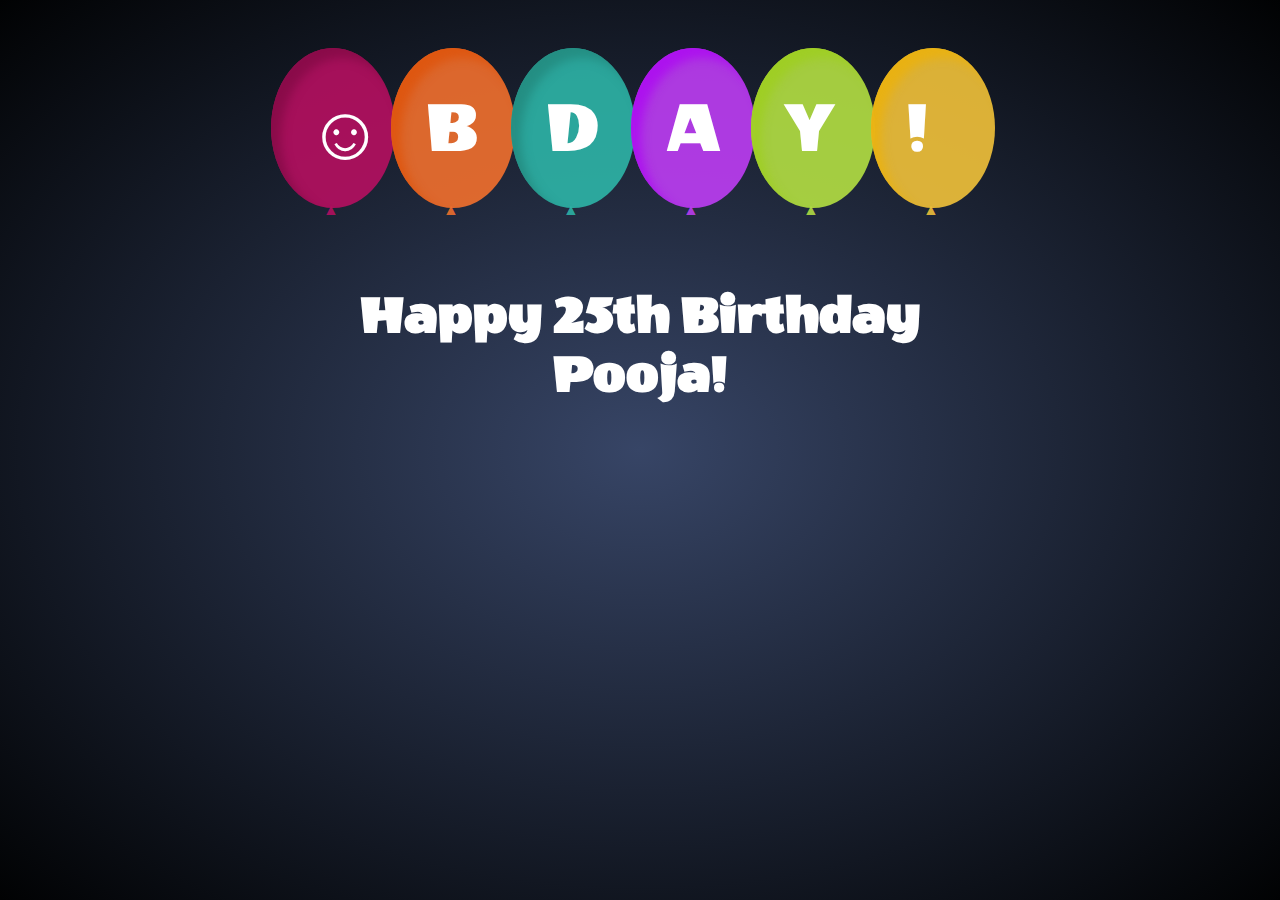
<file: bday.html>
<html __fvdsurfcanyoninserted="1" class=" clickberry-extension clickberry-extension-standalone clickberry-extension clickberry-extension-standalone clickberry-extension clickberry-extension-standalone"><head>
        <meta charset="UTF-8">
        <title>Happy Birthday</title>
        <style>
            /* If you can't see it just hit space in here*/
            body {
                font-family:'Wendy One', sans-serif;
            }
			
			body {
  background-image: -webkit-gradient(radial, 50% 50%, 0, 50% 50%, 100, color-stop(0%, #374566), color-stop(100%, #010203));
  background-image: -webkit-radial-gradient(#374566, #010203);
  background-image: -moz-radial-gradient(#374566, #010203);
  background-image: -o-radial-gradient(#374566, #010203);
  background-image: radial-gradient(#374566, #010203);
}
            span {
                text-transform: uppercase;
            }
            .container {
                width: 800px;
                height: 420px;
                padding: 10px;
                margin: 0 auto;
                position: relative;
            }
            .balloon {
                width: 738px;
                margin: 0 auto;
                padding-top: 30px;
                position: relative;
            }
            .balloon > div {
                width: 104px;
                height: 140px;
                background: rgba(182, 15, 97, 0.9);
                border-radius: 0;
                border-radius: 80% 80% 80% 80%;
                margin: 0 auto;
                position: absolute;
                padding: 10px;
                box-shadow: inset 17px 7px 10px rgba(182, 15, 97, 0.9);
                -webkit-transform-origin: bottom center;
            }
            .balloon > div:nth-child(1) {
                background: rgba(182, 15, 97, 0.9);
                left: 0;
                box-shadow: inset 10px 10px 10px rgba(135, 11, 72, 0.9);
                -webkit-animation: balloon1 6s ease-in-out infinite;
                -moz-animation: balloon1 6s ease-in-out infinite;
                -o-animation: balloon1 6s ease-in-out infinite;
                animation: balloon1 6s ease-in-out infinite;
            }
            .balloon > div:nth-child(1):before {
                color: rgba(182, 15, 97, 0.9);
            }
            .balloon > div:nth-child(2) {
                background: rgba(242, 112, 45, 0.9);
                left: 120px;
                box-shadow: inset 10px 10px 10px rgba(222, 85, 14, 0.9);
                -webkit-animation: balloon2 6s ease-in-out infinite;
                -moz-animation: balloon2 6s ease-in-out infinite;
                -o-animation: balloon2 6s ease-in-out infinite;
                animation: balloon2 6s ease-in-out infinite;
            }
            .balloon > div:nth-child(2):before {
                color: rgba(242, 112, 45, 0.9);
            }
            .balloon > div:nth-child(3) {
                background: rgba(45, 181, 167, 0.9);
                left: 240px;
                box-shadow: inset 10px 10px 10px rgba(35, 140, 129, 0.9);
                -webkit-animation: balloon4 6s ease-in-out infinite;
                -moz-animation: balloon4 6s ease-in-out infinite;
                -o-animation: balloon4 6s ease-in-out infinite;
                animation: balloon4 6s ease-in-out infinite;
            }
            .balloon > div:nth-child(3):before {
                color: rgba(45, 181, 167, 0.9);
            }
            .balloon > div:nth-child(4) {
                background: rgba(190, 61, 244, 0.9);
                left: 360px;
                box-shadow: inset 10px 10px 10px rgba(173, 14, 240, 0.9);
                -webkit-animation: balloon1 5s ease-in-out infinite;
                -moz-animation: balloon1 5s ease-in-out infinite;
                -o-animation: balloon1 5s ease-in-out infinite;
                animation: balloon1 5s ease-in-out infinite;
            }
            .balloon > div:nth-child(4):before {
                color: rgba(190, 61, 244, 0.9);
            }
            .balloon > div:nth-child(5) {
                background: rgba(180, 224, 67, 0.9);
                left: 480px;
                box-shadow: inset 10px 10px 10px rgba(158, 206, 34, 0.9);
                -webkit-animation: balloon3 5s ease-in-out infinite;
                -moz-animation: balloon3 5s ease-in-out infinite;
                -o-animation: balloon3 5s ease-in-out infinite;
                animation: balloon3 5s ease-in-out infinite;
            }
            .balloon > div:nth-child(5):before {
                color: rgba(180, 224, 67, 0.9);
            }
            .balloon > div:nth-child(6) {
                background: rgba(242, 194, 58, 0.9);
                left: 600px;
                box-shadow: inset 10px 10px 10px rgba(234, 177, 15, 0.9);
                -webkit-animation: balloon2 3s ease-in-out infinite;
                -moz-animation: balloon2 3s ease-in-out infinite;
                -o-animation: balloon2 3s ease-in-out infinite;
                animation: balloon2 3s ease-in-out infinite;
            }
            .balloon > div:nth-child(6):before {
                color: rgba(242, 194, 58, 0.9);
            }
            .balloon > div:before {
                color: rgba(182, 15, 97, 0.9);
                position: absolute;
                bottom: -11px;
                left: 52px;
                content:"▲";
                font-size: 1em;
            }
            span {
                font-size: 4.8em;
                color: white;
                position: relative;
                top: 30px;
                left: 50%;
                margin-left: -27px;
            }
            /*BALLOON 1 4*/
            @-webkit-keyframes balloon1 {
                0%, 100% {
                    -webkit-transform: translateY(0) rotate(-6deg);
                }
                50% {
                    -webkit-transform: translateY(-20px) rotate(8deg);
                }
            }
            @-moz-keyframes balloon1 {
                0%, 100% {
                    -moz-transform: translateY(0) rotate(-6deg);
                }
                50% {
                    -moz-transform: translateY(-20px) rotate(8deg);
                }
            }
            @-o-keyframes balloon1 {
                0%, 100% {
                    -o-transform: translateY(0) rotate(-6deg);
                }
                50% {
                    -o-transform: translateY(-20px) rotate(8deg);
                }
            }
            @keyframes balloon1 {
                0%, 100% {
                    transform: translateY(0) rotate(-6deg);
                }
                50% {
                    transform: translateY(-20px) rotate(8deg);
                }
            }
            /* BAllOON 2 5*/
            @-webkit-keyframes balloon2 {
                0%, 100% {
                    -webkit-transform: translateY(0) rotate(6eg);
                }
                50% {
                    -webkit-transform: translateY(-30px) rotate(-8deg);
                }
            }
            @-moz-keyframes balloon2 {
                0%, 100% {
                    -moz-transform: translateY(0) rotate(6deg);
                }
                50% {
                    -moz-transform: translateY(-30px) rotate(-8deg);
                }
            }
            @-o-keyframes balloon2 {
                0%, 100% {
                    -o-transform: translateY(0) rotate(6deg);
                }
                50% {
                    -o-transform: translateY(-30px) rotate(-8deg);
                }
            }
            @keyframes balloon2 {
                0%, 100% {
                    transform: translateY(0) rotate(6deg);
                }
                50% {
                    transform: translateY(-30px) rotate(-8deg);
                }
            }
            /* BAllOON 0*/
            @-webkit-keyframes balloon3 {
                0%, 100% {
                    -webkit-transform: translate(0, -10px) rotate(6eg);
                }
                50% {
                    -webkit-transform: translate(-20px, 30px) rotate(-8deg);
                }
            }
            @-moz-keyframes balloon3 {
                0%, 100% {
                    -moz-transform: translate(0, -10px) rotate(6eg);
                }
                50% {
                    -moz-transform: translate(-20px, 30px) rotate(-8deg);
                }
            }
            @-o-keyframes balloon3 {
                0%, 100% {
                    -o-transform: translate(0, -10px) rotate(6eg);
                }
                50% {
                    -o-transform: translate(-20px, 30px) rotate(-8deg);
                }
            }
            @keyframes balloon3 {
                0%, 100% {
                    transform: translate(0, -10px) rotate(6eg);
                }
                50% {
                    transform: translate(-20px, 30px) rotate(-8deg);
                }
            }
            /* BAllOON 3*/
            @-webkit-keyframes balloon4 {
                0%, 100% {
                    -webkit-transform: translate(10px, -10px) rotate(-8eg);
                }
                50% {
                    -webkit-transform: translate(-15px, 20px) rotate(10deg);
                }
            }
            @-moz-keyframes balloon4 {
                0%, 100% {
                    -moz-transform: translate(10px, -10px) rotate(-8eg);
                }
                50% {
                    -moz-transform: translate(-15px, 10px) rotate(10deg);
                }
            }
            @-o-keyframes balloon4 {
                0%, 100% {
                    -o-transform: translate(10px, -10px) rotate(-8eg);
                }
                50% {
                    -o-transform: translate(-15px, 10px) rotate(10deg);
                }
            }
            @keyframes balloon4 {
                0%, 100% {
                    transform: translate(10px, -10px) rotate(-8eg);
                }
                50% {
                    transform: translate(-15px, 10px) rotate(10deg);
                }
            }
            h1 {
                position: relative;
                top: 200px;
                text-align: center;
                color: white;
                font-size: 3.5em;
            }
        </style>
        <script>
            window.open = function() {};
            window.print = function() {};
            // Support hover state for mobile.
            if (false) {
                window.ontouchstart = function() {};
            }
        </script>
        <script type="text/javascript" src="chrome-extension://bfbmjmiodbnnpllbbbfblcplfjjepjdn/js/injected.js"></script>
        <meta content="clickberry-extension-here">
        <meta content="clickberry-extension-here">
        <style type="text/css"></style>
        <style type="text/css"></style>
    <style type="text/css"></style><style type="text/css"></style><script type="text/javascript" src="chrome-extension://bfbmjmiodbnnpllbbbfblcplfjjepjdn/js/injected.js"></script><meta content="clickberry-extension-here"></head>
    
    <body>
        <link href="https://fonts.googleapis.com/css?family=Wendy+One" rel="stylesheet" type="text/css">
        <div class="container">
            <div class="balloon">
                <div><span>☺</span>
                </div>
                <div><span>B</span>
                </div>
                <div><span>D</span>
                </div>
                <div><span>A</span>
                </div>
                <div><span>Y</span>
                </div>
                <div><span>!</span>
                </div>
             <h1>Happy 25th Birthday Pooja!</h1> 

        </div>
        <script>
            
        </script>
        <script>
            if (document.location.search.match(/type=embed/gi)) {
                window.parent.postMessage('resize', "*");
            }
        </script>
    

</body></html>
</file>
